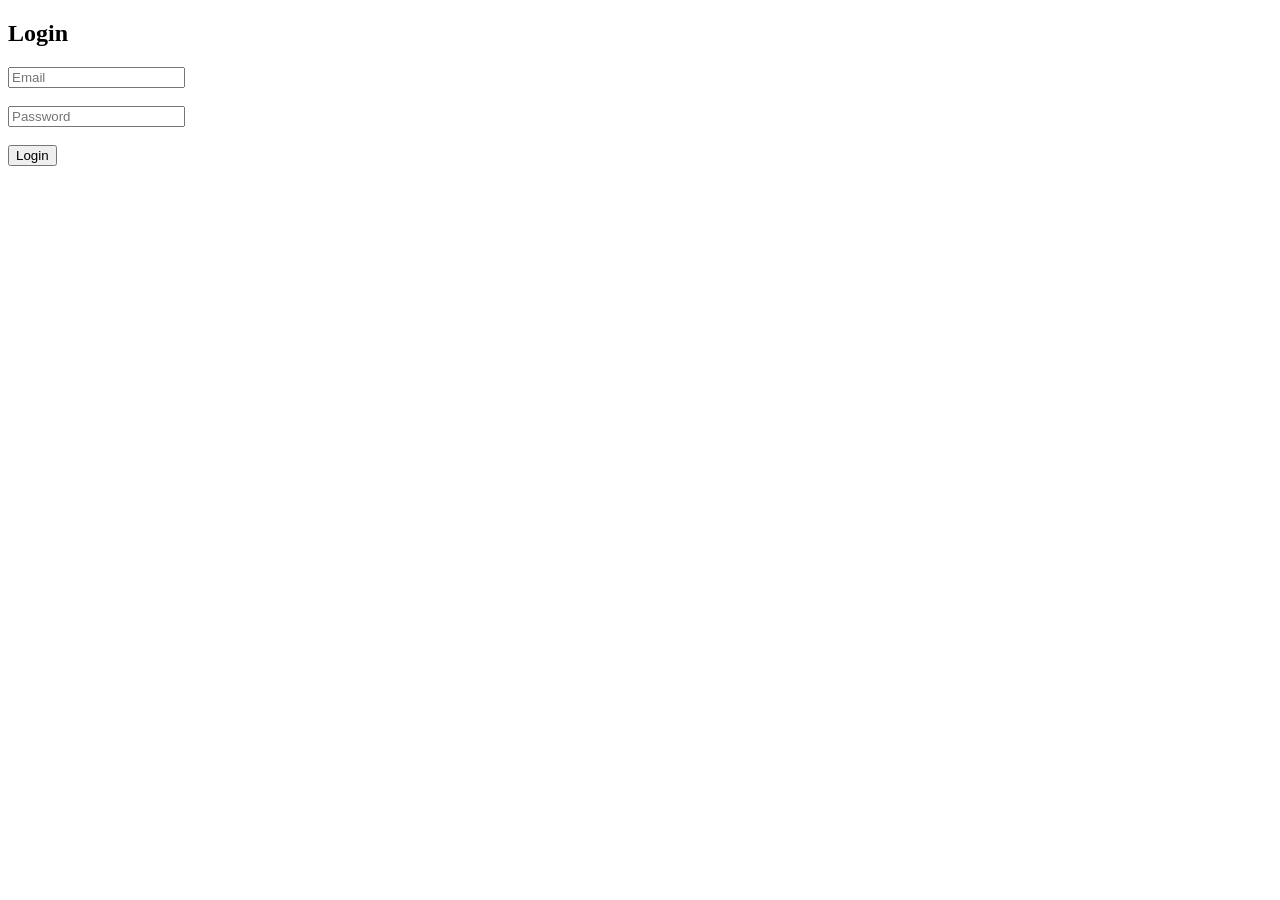
<file: index.html>
<!DOCTYPE html>
<html>
<head>
    <title>Login</title>
</head>
<body>

<h2>Login</h2>

<form onsubmit="return validateLogin()">
    <input type="email" id="loginEmail" placeholder="Email"><br><br>
    <input type="password" id="loginPassword" placeholder="Password"><br><br>
    <button type="submit">Login</button>
</form>

<p id="loginError"></p>

<script src="script.js"></script>
</body>
</html>
</file>
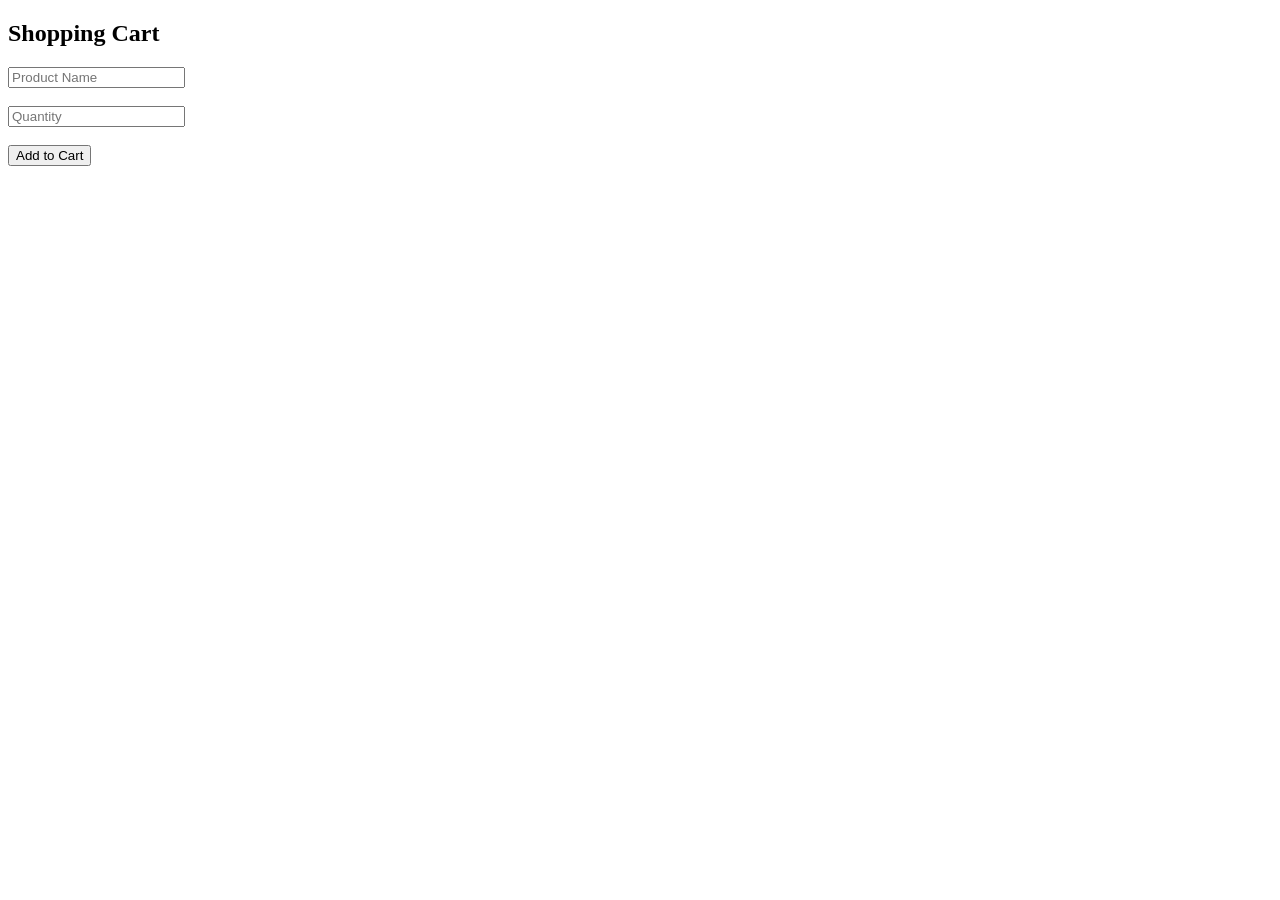
<file: cart.html>
<!DOCTYPE html>
<html>
<head>
    <title>Cart</title>
</head>
<body>

<h2>Shopping Cart</h2>

<form onsubmit="return validateCart()">
    <input type="text" id="product" placeholder="Product Name"><br><br>
    <input type="number" id="quantity" placeholder="Quantity"><br><br>
    <button type="submit">Add to Cart</button>
</form>

<p id="cartError"></p>

<script src="script.js"></script>
</body>
</html>
</file>
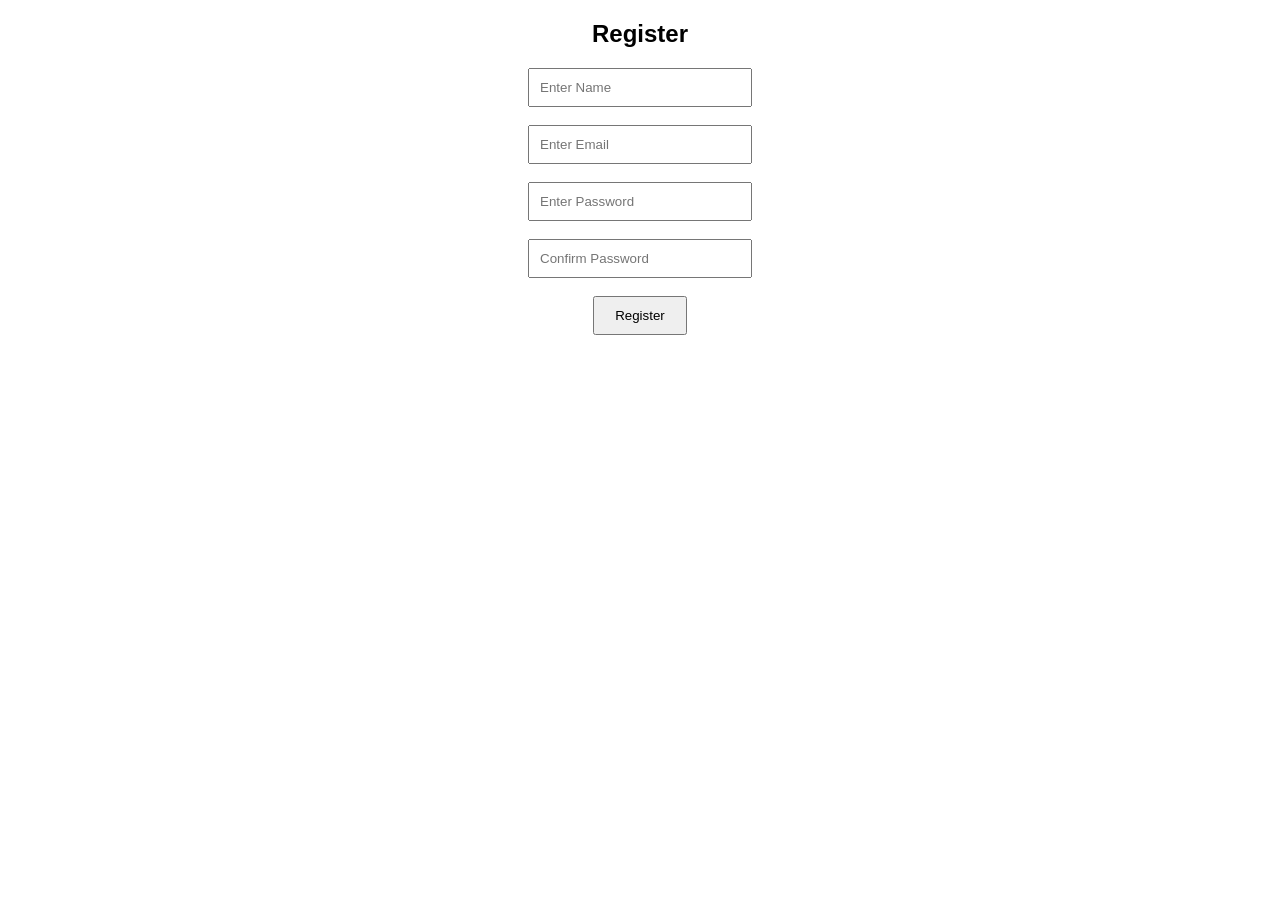
<file: register.html>
<!DOCTYPE html>
<html>
<head>
    <title>Registration</title>
    <link rel="stylesheet" href="style.css">
</head>
<body>

<h2>Register</h2>

<form onsubmit="return validateRegister()">
    <input type="text" id="name" placeholder="Enter Name"><br><br>
    <input type="email" id="email" placeholder="Enter Email"><br><br>
    <input type="password" id="password" placeholder="Enter Password"><br><br>
    <input type="password" id="confirmPassword" placeholder="Confirm Password"><br><br>
    <button type="submit">Register</button>
</form>

<p id="error"></p>

<script src="script.js"></script>
</body>
</html>
</file>
<file: style.css>
body {
    font-family: Arial;
    text-align: center;
}

input {
    padding: 10px;
    width: 200px;
}

button {
    padding: 10px 20px;
}

p {
    color: red;
}
</file>
